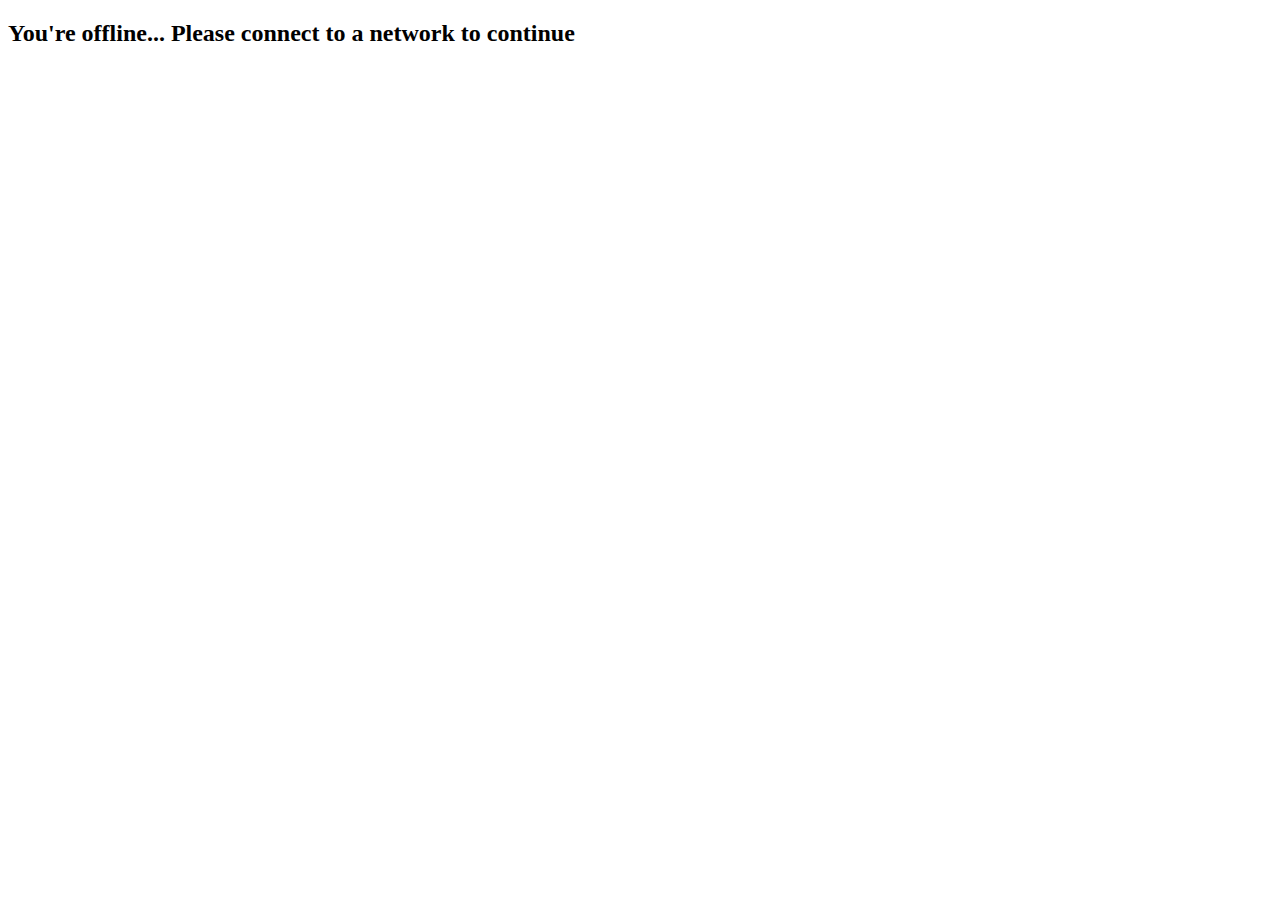
<file: offline.html>
<!DOCTYPE html>
<html lang="en">
    <head>
        <title>
            Offline
        </title>
    </head>
    <body>
        <h2 class="sofia">You're offline... Please connect to a network to continue</h2>
    </body>
</html>
</file>
